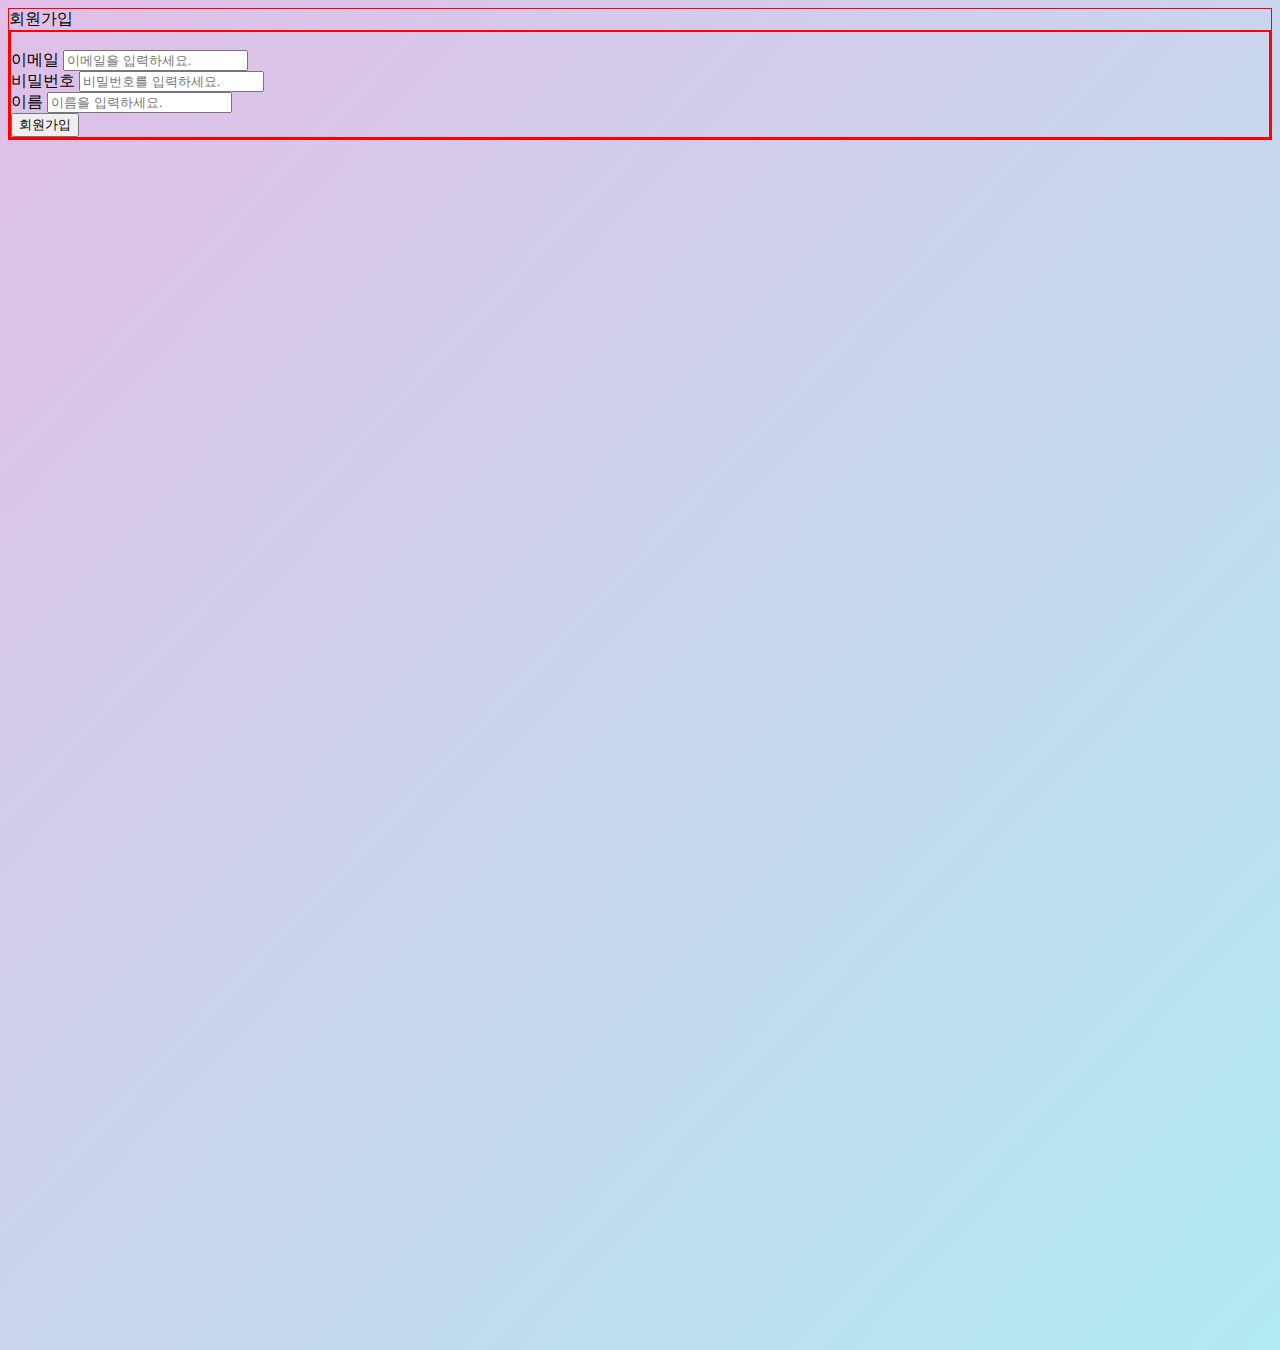
<file: src/main/resources/templates/auth/join.html>
<!DOCTYPE html>
<html xmlns:th="http://www.thymeleaf.org">
  <head>
    <meta charset="UTF-8" />
    <meta name="viewport" content="width=device-width, initial-scale=1.0" />
    <title>Document</title>
    <style>
      html {
        background-image: linear-gradient(to bottom right, #e1bee7, #b2ebf2);
        height: 150%;
      }
      div {
        border: 1px red solid;
      }
      .main {
        display: flex;
        justify-content: center;
        flex-direction: column;
      }
      .joinform {
        display: row;
      }
    </style>
  </head>
  <body>
    <div class="main">
      회원가입
      <div class="joinform">
        <div>
          <br />
          <label for="email">이메일</label>
          <input id="id" name="id" placeholder="이메일을 입력하세요." />
          <br />
          <label for="password">비밀번호</label>
          <input
            id="password"
            name="password"
            placeholder="비밀번호를 입력하세요."
          />
          <br />
          <label for="username">이름</label>
          <input
            id="userName"
            name="userName"
            placeholder="이름을 입력하세요."
          />
          <br />
          <button type="button" onclick="requestJoin()">회원가입</button>
        </div>
      </div>
    </div>

    <!-- <script>
      const requestJoin = () => {
        const dto = {
          user: {
            id: document.getElementById("id").value,
            password: document.getElementById("password").value,
            userName: document.getElementById("userName").value,
          },
        };
  
        fetch("/api/v1/auth/join", {
          method: "POST",
          headers: {
            "Content-Type": "application/json",
          },
          body: JSON.stringify(dto),
        })
          .then((response) => response.text())
          .then((result) => {
            alert(result.message);
          });
      };
    </script> -->
  </body>
</html>
</file>
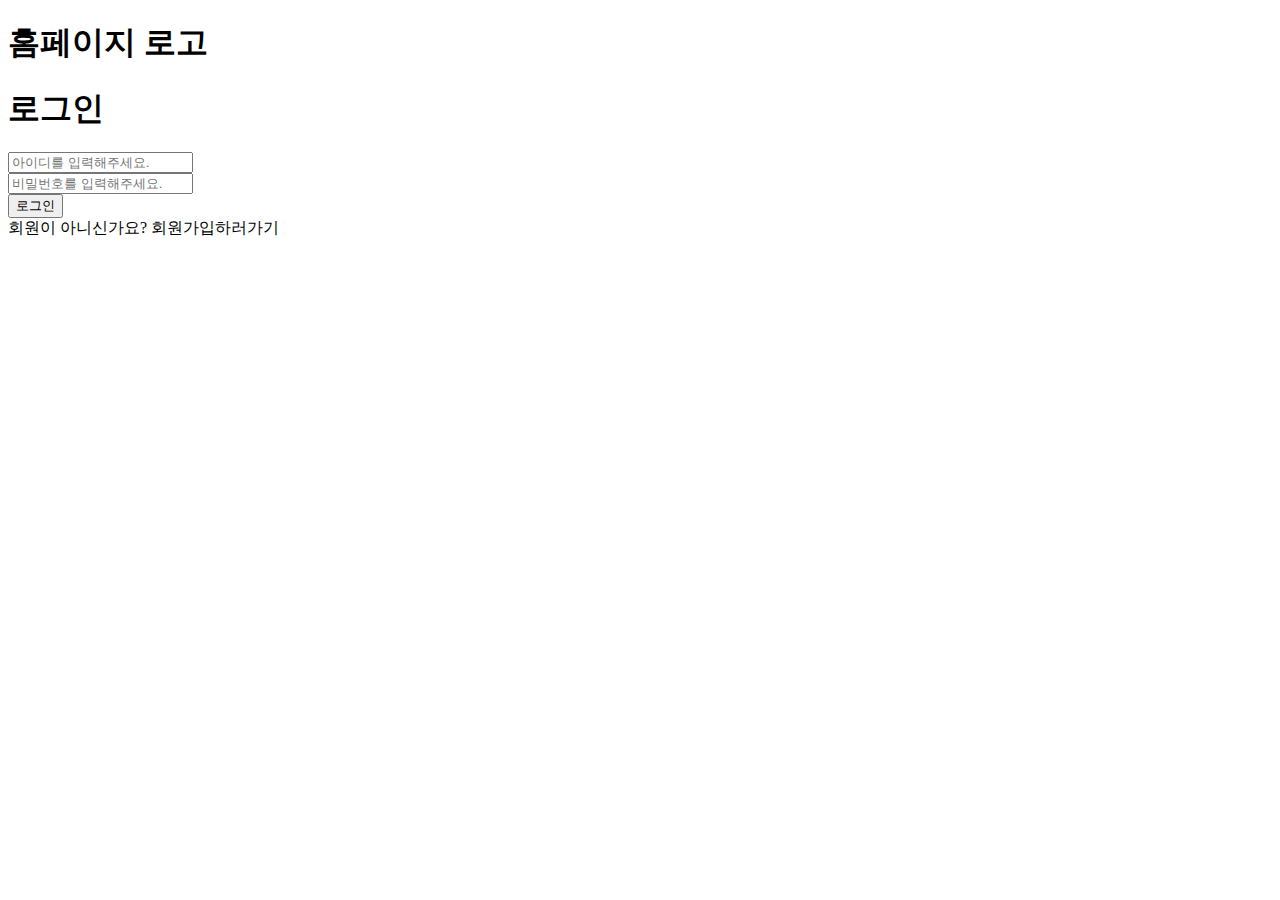
<file: src/main/resources/templates/auth/login.html>
<!DOCTYPE html>
<html xmlns:th="http://www.thymeleaf.org">
  <head>
    <meta charset="UTF-8" />
    <meta name="viewport" content="width=device-width, initial-scale=1.0" />
    <title>Document</title>
    <link rel="stylesheet" th:href="@{/css/login.css}">
    <style>
    </style>
  </head>
  <body>
    <div class="main">
      <div>
        <div>
          <h1>홈페이지 로고</h1>
        </div>
        <div>
          <div class="login">
            <h1>로그인</h1>
            <div>
              <input type="text" id="id" placeholder="아이디를 입력해주세요." />
              <br />
              <input
                type="text"
                id="id"
                placeholder="비밀번호를 입력해주세요."
              />
              <br />
              <button>로그인</button>
              <br />
              회원이 아니신가요? 회원가입하러가기
            </div>
          </div>
        </div>
      </div>
    </div>
  </body>
</html>
</file>
